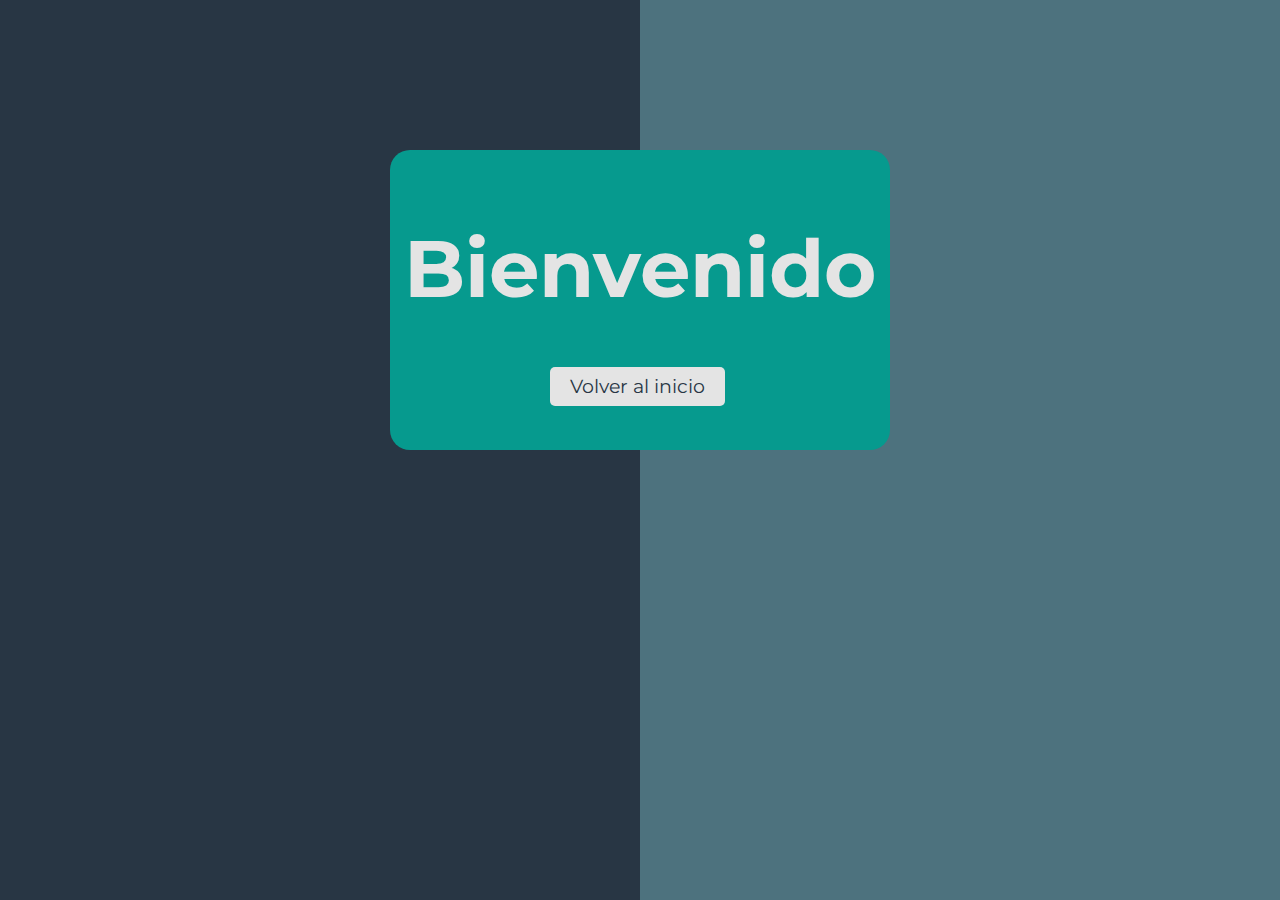
<file: Ejercicio_Formulario/bienvenido.html>
<!DOCTYPE html>
<html lang="en">

<head>
    <meta charset="UTF-8">
    <meta http-equiv="X-UA-Compatible" content="IE=edge">
    <meta name="viewport" content="width=device-width, initial-scale=1.0">
    <link rel="stylesheet" href="bienvenido.css">
    <title>Bienvenido</title>
</head>

<body>

    <div class="intro">
        <div class="black"></div>
        <div class="white"></div>
        <div class="boxfather">
            <div class="box">
                <h1>Bienvenido</h1>
                <button><a href="index.html">Volver al inicio</a></button>
            </div>
        </div>

    </div>

</body>

</html>
</file>
<file: Ejercicio_Formulario/bienvenido.css>
@import url(https://fonts.googleapis.com/css?family=Oxygen:400,300);
@import url(https://fonts.googleapis.com/css?family=Montserrat:700);

* {
    margin: 0;
    padding: 0;
}

.intro {
    margin: auto;
}

.black {
    width: 50%;
    float: left;
    background: #283644;
    height: 100vh;
}

.white {
    width: 50%;
    float: right;
    background: #4D727E;
    height: 100vh;
}

.box {
    height: 300px;
    width: 500px;
    background: #069A8E;
    position: absolute;
    top: 150px;
    left: 0;
    right: 0;
    margin: auto;
    border-radius: 20px;
}

.boxfather {
    width: 100%;
    position: absolute;
}

.box h1 {
    color: #E4E4E4;
    font-size: 5em;
    text-align: center;
    position: relative;
    top: 70px;
    font-family: 'Montserrat', sans-serif;
}

.box button {
    left: 32%;
    position: relative;
    top: 120px;
    padding: 8px 20px;
    cursor: pointer;
    border: 0;
    outline: none;
    color: #525252;
    background: #E4E4E4;
    transition: all .3s ease;
    font-size: 19px;
    font-family: montserrat;
    border-radius: 5px;
}

.homepage {
    height: 100vh;
    position: relative;
    top: 40px;


}

.homepage p {
    width: 80%;
    line-height: 1.5;
    margin: 50px auto;
    font-family: oxygen;
    font-size: 18px;
    color: #585858;
}

.homepage h1 {
    padding-top: 50px;
    width: 80%;
    margin: auto;
    font-family: montserrat;
    color: #525252;
    font-size: 40px;
}

a{
    text-decoration: none;
    color: #283644;
}
</file>
